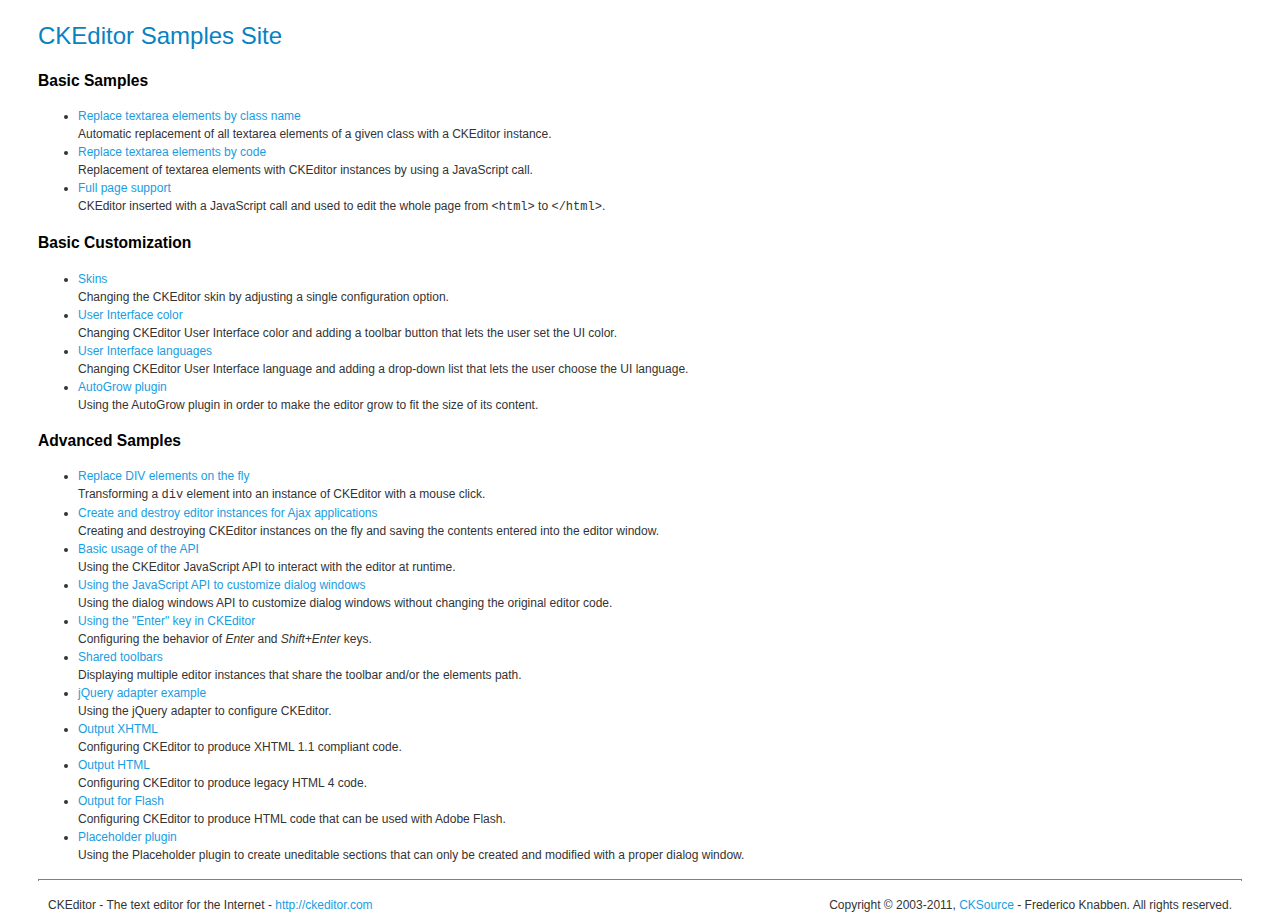
<file: ProcessingDB-Grails-Prototype/web-app/js/ckeditor/_samples/index.html>
<!DOCTYPE html PUBLIC "-//W3C//DTD XHTML 1.0 Transitional//EN" "http://www.w3.org/TR/xhtml1/DTD/xhtml1-transitional.dtd">
<!--
Copyright (c) 2003-2011, CKSource - Frederico Knabben. All rights reserved.
For licensing, see LICENSE.html or http://ckeditor.com/license
-->
<html xmlns="http://www.w3.org/1999/xhtml">
<head>
	<title>CKEditor Samples</title>
	<meta content="text/html; charset=utf-8" http-equiv="content-type" />
	<link type="text/css" rel="stylesheet" href="sample.css" />
</head>
<body>
	<h1 class="samples">
		CKEditor Samples Site
	</h1>
	<h2 class="samples">
		Basic Samples
	</h2>
	<ul class="samples">
		<li>
			<a class="samples" href="replacebyclass.html">Replace textarea elements by class name</a><br />
			Automatic replacement of all textarea elements of a given class with a CKEditor instance.
		</li>
		<li><a class="samples" href="replacebycode.html">Replace textarea elements by code</a><br />
			Replacement of textarea elements with CKEditor instances by using a JavaScript call.
		</li>
		<li><a class="samples" href="fullpage.html">Full page support</a><br />
			CKEditor inserted with a JavaScript call and used to edit the whole page from <code>&lt;html&gt;</code> to <code>&lt;/html&gt;</code>.
		</li>
	</ul>
	<h2 class="samples">
		Basic Customization
	</h2>
	<ul class="samples">
		<li><a class="samples" href="skins.html">Skins</a><br />
			Changing the CKEditor skin by adjusting a single configuration option.
		</li>
		<li><a class="samples" href="ui_color.html">User Interface color</a><br />
			Changing CKEditor User Interface color and adding a toolbar button that lets the user set the UI color.
		</li>
		<li><a class="samples" href="ui_languages.html">User Interface languages</a><br />
			Changing CKEditor User Interface language and adding a drop-down list that lets the user choose the UI language.
		</li>
		<li><a class="samples" href="autogrow.html">AutoGrow plugin</a><br />
			Using the AutoGrow plugin in order to make the editor grow to fit the size of its content.
		</li>
	</ul>
	<h2 class="samples">
		Advanced Samples
	</h2>
	<ul class="samples">
		<li><a class="samples" href="divreplace.html">Replace DIV elements on the fly</a><br />
			Transforming a <code>div</code> element into an instance of CKEditor with a mouse click.
		</li>
		<li><a class="samples" href="ajax.html">Create and destroy editor instances for Ajax applications</a><br />
			Creating and destroying CKEditor instances on the fly and saving the contents entered into the editor window.
		</li>
		<li><a class="samples" href="api.html">Basic usage of the API</a><br />
			Using the CKEditor JavaScript API to interact with the editor at runtime.
		</li>
		<li><a class="samples" href="api_dialog.html">Using the JavaScript API to customize dialog windows</a><br />
			Using the dialog windows API to customize dialog windows without changing the original editor code.
		</li>
		<li><a class="samples" href="enterkey.html">Using the "Enter" key in CKEditor</a><br />
			 Configuring the behavior of <em>Enter</em> and <em>Shift+Enter</em> keys.
		</li>
		<li><a class="samples" href="sharedspaces.html">Shared toolbars</a><br />
			Displaying multiple editor instances that share the toolbar and/or the elements path.
		</li>
		<li><a class="samples" href="jqueryadapter.html">jQuery adapter example</a><br />
			Using the jQuery adapter to configure CKEditor.
		</li>
		<li><a class="samples" href="output_xhtml.html">Output XHTML</a><br />
			Configuring CKEditor to produce XHTML 1.1 compliant code.
		</li>
		<li><a class="samples" href="output_html.html">Output HTML</a><br />
			Configuring CKEditor to produce legacy HTML 4 code.
		</li>
		<li><a class="samples" href="output_for_flash.html">Output for Flash</a><br />
			Configuring CKEditor to produce HTML code that can be used with Adobe Flash.
		</li>
		<li><a class="samples" href="placeholder.html">Placeholder plugin</a><br />
			Using the Placeholder plugin to create uneditable sections that can only be created and modified with a proper dialog window.
		</li>
	</ul>
	<div id="footer">
		<hr />
		<p>
			CKEditor - The text editor for the Internet - <a class="samples" href="http://ckeditor.com/">http://ckeditor.com</a>
		</p>
		<p id="copy">
			Copyright &copy; 2003-2011, <a class="samples" href="http://cksource.com/">CKSource</a> - Frederico Knabben. All rights reserved.
		</p>
	</div>
</body>
</html>
</file>
<file: ProcessingDB-Grails-Prototype/web-app/js/ckeditor/_samples/sample.css>
/*
Copyright (c) 2003-2011, CKSource - Frederico Knabben. All rights reserved.
For licensing, see LICENSE.html or http://ckeditor.com/license
*/

html, body, h1, h2, h3, h4, h5, h6, div, span, blockquote, p, address, form, fieldset, img, ul, ol, dl, dt, dd, li, hr, table, td, th, strong, em, sup, sub, dfn, ins, del, q, cite, var, samp, code, kbd, tt, pre {
	line-height: 1.5em;
}

body {
	padding:10px 30px;
}

input, textarea, select, option, optgroup, button, td, th {
	font-size: 100%;
}

pre,
code,
kbd,
samp,
tt{
  font-family: monospace,monospace;
  font-size: 1em;
}

h1.samples {
  color:#0782C1;
  font-size:200%;
  font-weight:normal;
  margin: 0;
  padding: 0;
}

h2.samples {
  color:#000000;
  font-size:130%;
  margin: 0;
  padding: 0;
}

p, blockquote, address, form, pre, dl, h1.samples, h2.samples {
	margin-bottom:15px;
}

ul.samples {
	margin-bottom:15px;
}

.clear {
	clear:both;
}

fieldset
{
	margin: 0;
	padding: 10px;
}

body, input, textarea {
	color: #333333;
	font-family: Arial, Helvetica, sans-serif;
}

body {
	font-size: 75%;
}

a.samples {
	color:#189DE1;
	text-decoration:none;
}

a.samples:hover {
  text-decoration:underline;
}

form
{
	margin: 0;
	padding: 0;
}

pre.samples
{
	background-color: #F7F7F7;
	border: 1px solid #D7D7D7;
	overflow: auto;
	padding: 0.25em;
}

#alerts
{
	color: Red;
}

#footer hr
{
	margin: 10px 0 15px 0;
	height: 1px;
	border: solid 1px gray;
	border-bottom: none;
}

#footer p
{
	margin: 0 10px 10px 10px;
	float: left;
}

#footer #copy
{
	float: right;
}

#outputSample
{
	width: 100%;
	table-layout: fixed;
}

#outputSample thead th
{
	color: #dddddd;
	background-color: #999999;
	padding: 4px;
	white-space: nowrap;
}

#outputSample tbody th
{
	vertical-align: top;
	text-align: left;
}

#outputSample pre
{
	margin: 0;
	padding: 0;
	white-space: pre; /* CSS2 */
	white-space: -moz-pre-wrap; /* Mozilla*/
	white-space: -o-pre-wrap; /* Opera 7 */
	white-space: pre-wrap; /* CSS 2.1 */
	white-space: pre-line; /* CSS 3 (and 2.1 as well, actually) */
	word-wrap: break-word; /* IE */
}

.description {
	border: 1px dotted #B7B7B7;
	margin-bottom: 10px;
	padding: 10px 10px 0;
}

label {
	display: block;
	margin-bottom:6px;
}

.cke_dialog label
{
	display: inline;
	margin-bottom: auto;
}
</file>
